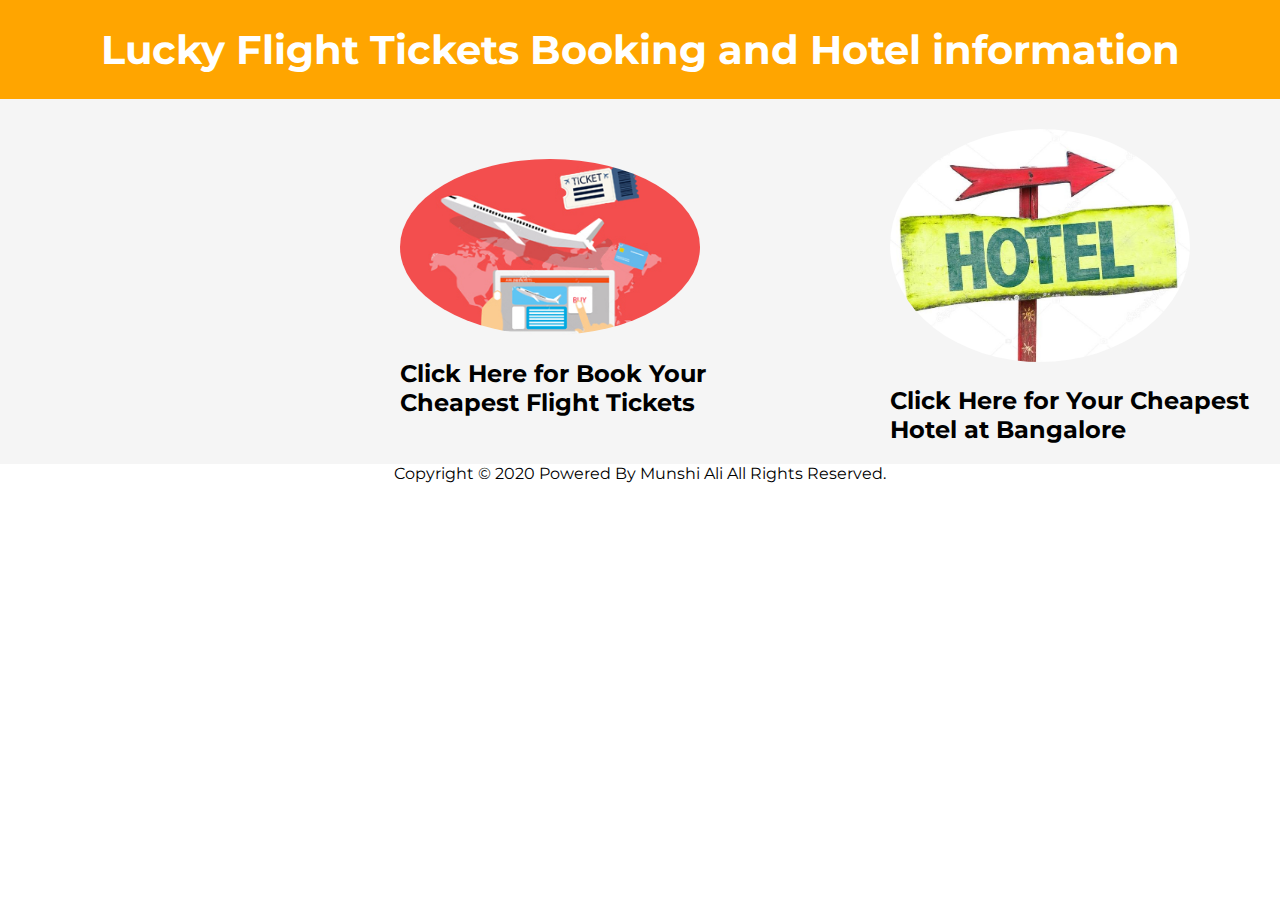
<file: index.html>
<!DOCTYPE html>
<html lang="en">
<head>
    <meta charset="UTF-8">
    <meta name="viewport" content="width=device-width, initial-scale=1.0">
    <link rel="stylesheet" href="styles.css">
    <title>Flight Tickets Booking and Hotel Information</title>
</head>
<body>
    <div>
    <header id="blogheader"><h1 id="blog-title">Lucky Flight Tickets Booking and Hotel information</h1></header>
    
    <div class="grid-container">
        <div class="flight">
            <a href="https://luckytrip.co.in/index.php"><span title="Click me for book your Flight Tickets"><img src="images/flight.jpeg" alt="flight" class="flightformat"></a></span><br>
            <caption><span title="Click on above symbol"><h2>Click Here for Book Your Cheapest Flight Tickets</h2></span></caption>
           
           
        </div>
        <div class="hotel">
            <a href="hotel.html"><span title="Click me for Hotel booking at Bangalore"><img src="images/hotel.jpeg" alt="hotel" class="hotelformat"></a></span><br>
            <caption><span title="Click on above symbol"><h2>Click Here for Your Cheapest Hotel at Bangalore </h2></span></caption></div>

        </div>
</div>

<footer><center>Copyright © 2020 Powered By Munshi Ali All Rights Reserved.</center></footer>
    
</body>
</html>
</file>
<file: styles.css>
@import url('https://fonts.googleapis.com/css2?family=Montserrat:wght@400;700&display=swap');
body {
    margin: 0px;
    font-family: 'Montserrat', sans-serif;
}

#blogheader {
    background-color: orange;
    color: cornsilk;
    padding: 25px 0px;
   



}

#blog-title{
text-align: center;
margin: 0px;
font-size: 40px;
color:white;
 
}
.flight{
    margin-top: 60px  ;
    margin-left: 400px;
    
}

.flightformat{
    border-radius: 50%;
    width: 300px;
    
}
.flightformat:hover{
    width: 400px;
    transition: width 3s ease;
}
.hotelformat:hover{
    width: 400px;
    transition: width 3s ease;
}

.hotelformat{
    border-radius: 50%;
    width: 300px;
}
.hotel{
    margin-left: 100px;
    margin-top: 30px;
}

.grid-container{
    display: grid;
    background-color: whitesmoke;
    grid-template-columns: auto auto auto auto;

}

.gride-image-container{
    margin: 10px;
    width: 200px;
    height: 400px;
    margin-bottom: 20px;
    margin-top: 0px;

}

.leftmar{
    padding-left: 10px;
}
.hotel-sub-header {
    background-color: rgb(0, 255, 13);
    color: cornsilk;
    padding: 15px 0px;
    padding-left: 10px;
    color: black;
    margin-left: 0px;
    margin-bottom: 5px;
    
}
#image-animation:hover{
    width: 500px;
    transition: width 3s ease;
}
</file>
